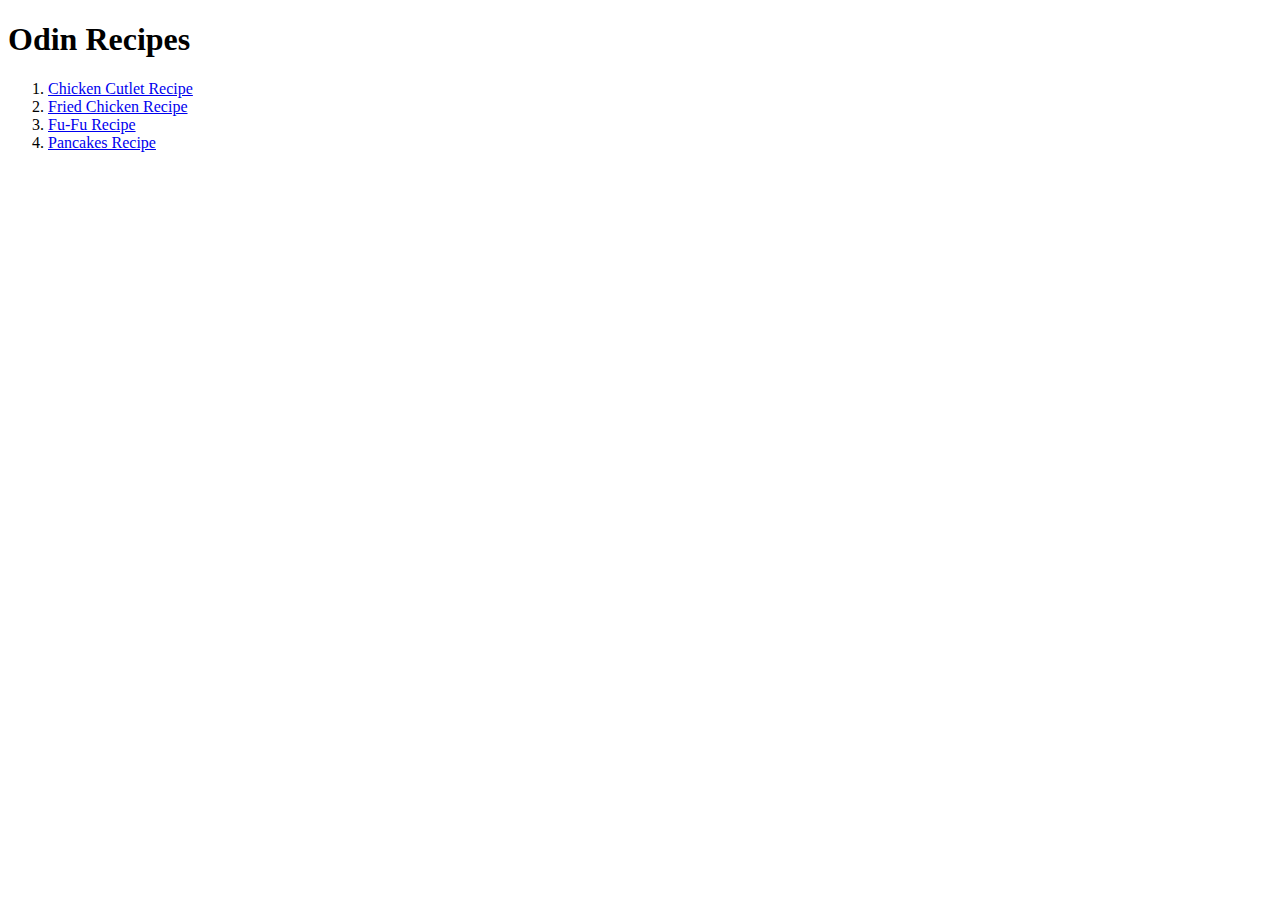
<file: index.html>
<!DOCTYPE html>
<html lang="en">
    <head>
        <meta charset="UTF-8">
        <title> Odin Recipes </title>
    </head>
    <body>
        <h1>Odin Recipes</h1>
        <ol>
        <li><a href="./recipes/chicken-cutlet.html">Chicken Cutlet Recipe</a></li>
        <li><a href="./recipes/fried-chicken.html">Fried Chicken Recipe</a></li>
        <li><a href="./recipes/fu-fu.html">Fu-Fu Recipe</a></li>
        <li><a href="./recipes/pancakes.html">Pancakes Recipe</a></li>
        </ol>
    </body>
</html>
</file>
